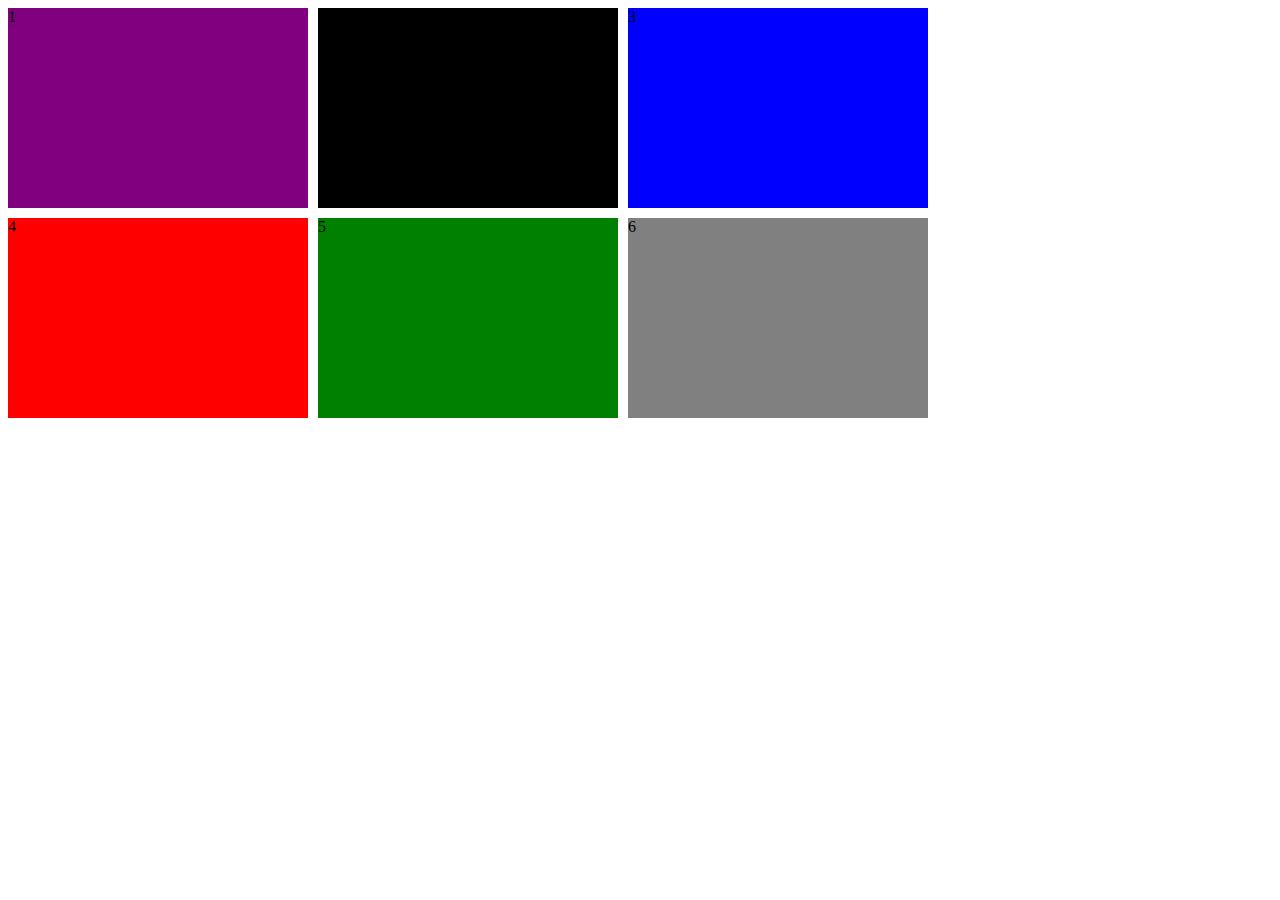
<file: framework.html>
<!DOCTYPE html>
<html>
<head>
  <title></title>
  <link rel="stylesheet" href="uptown.css">

</head>
<body>
<div class="wrapper">
<div class="item1">1</div>
<div class="item2">2</div>
<div class="item3">3</div>
<div class="item4">4</div>
<div class="item5">5</div>
<div class="item6">6</div>
</div>
<script src="main.js"></script>
</body>
</html>
</file>
<file: uptown.css>
.wrapper{
  display: grid;
  grid-template-columns: 300px 300px 300px;
  grid-template-rows: 200px 200px;
  background: white;
  grid-gap: 10px 10px;

 }

.item1{
  background: purple;

}

.item2{
background: black;
}

.item3{
background: blue;
}

.item4{
background: red;
}

.item5{
background: green;
}

.item6{
background: gray;
}
</file>
